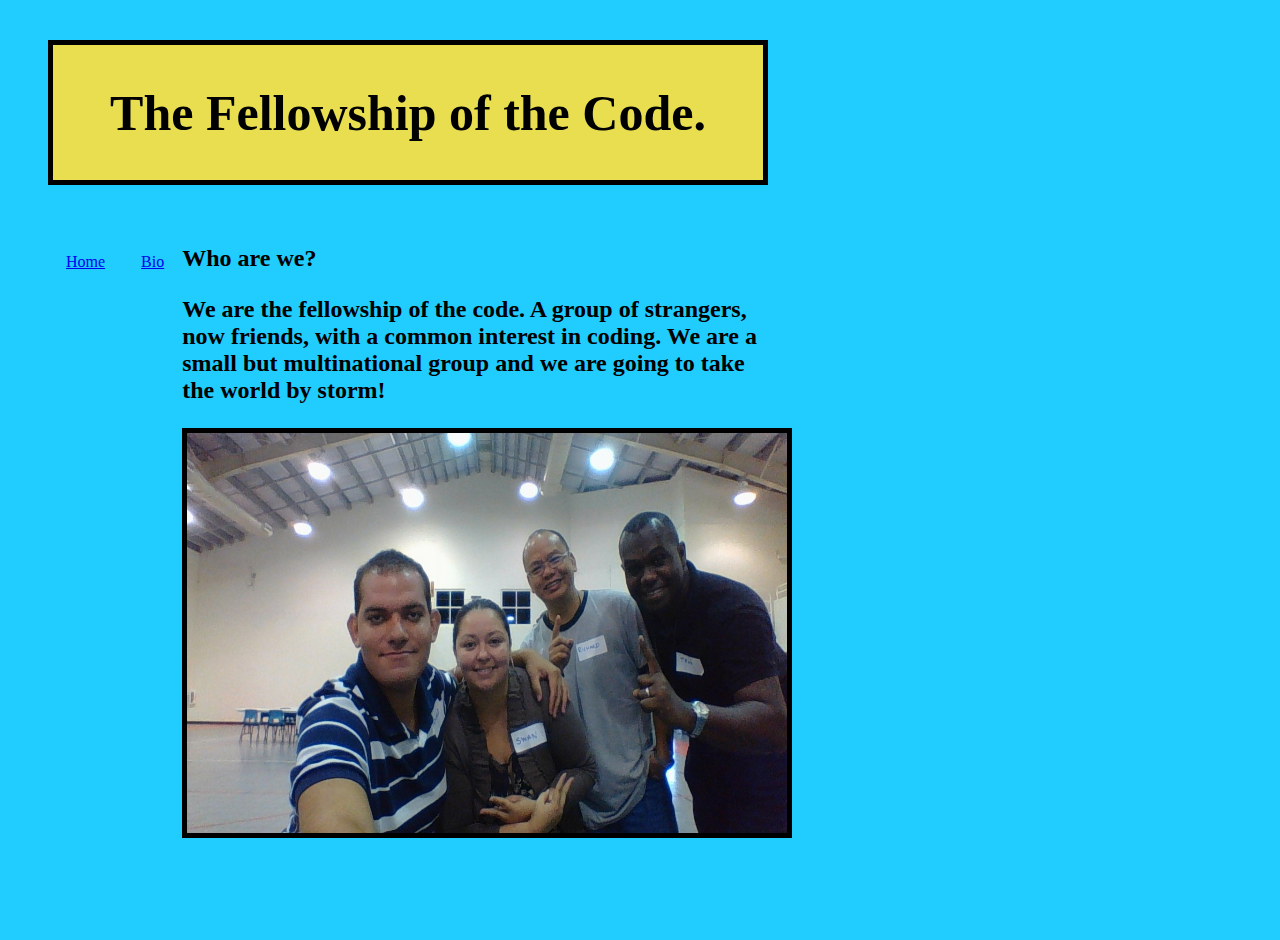
<file: index.html>
<html>
  <head>
    <link href="index.css" type="text/css" rel="stylesheet">
  </head>
  <body>
    <header>
      <h1>
        The Fellowship of the Code.
      </h1>
    </header>
    <nav>
      <ul>
        <li>
          <a href="index.html">Home</a>
        </li>
        <li>
          <a href="bio.html">Bio</a>
        </li>
      </ul>
    </nav>
    <section>
      <article>
      <p>
        <h2>Who are we?</h>
      <p>
        We are the fellowship of the code. A group of strangers, now friends, with a common interest in coding. We are a small but multinational group and we are going to take the world by storm!
      </P>
      <span>
        <a href="group.html"><img width="600" height="400" src="WIN_20170211_104359.JPG"></a>
        <p>
    </section>
  </body>
</html>
</file>
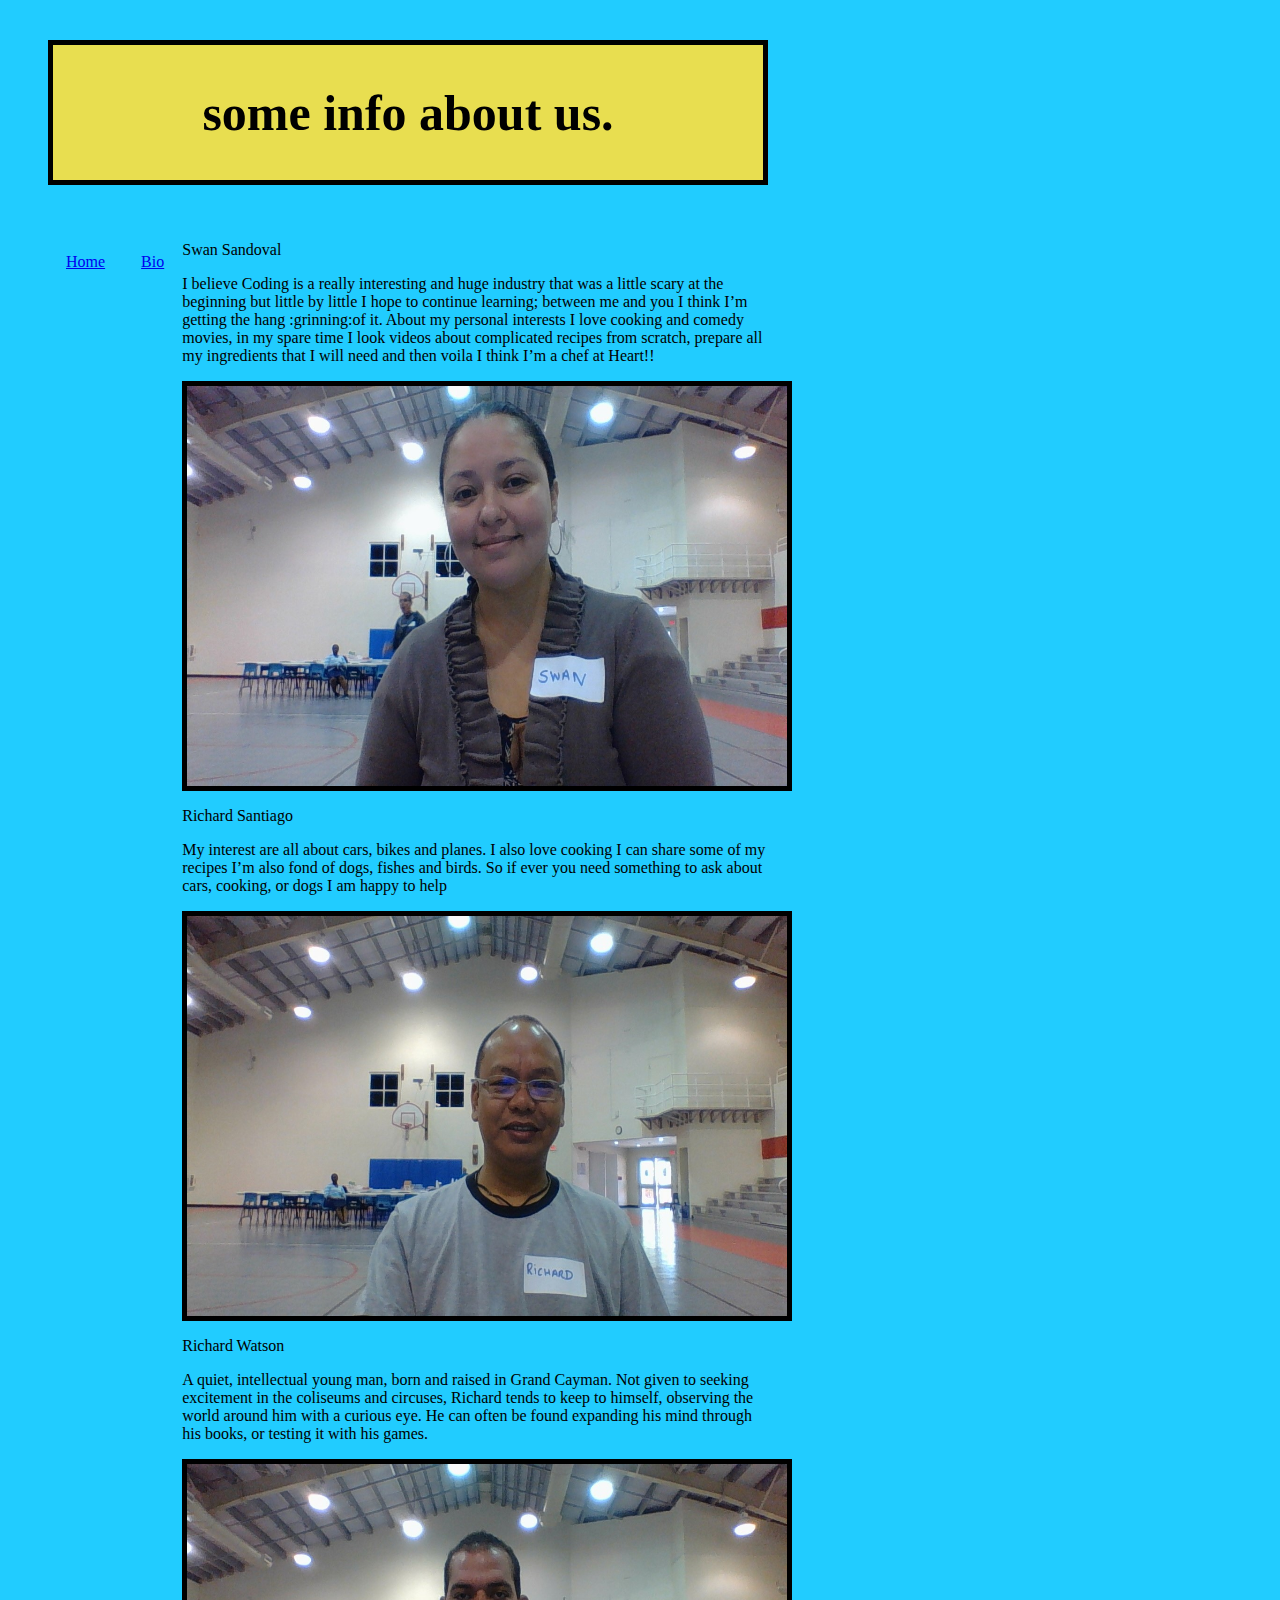
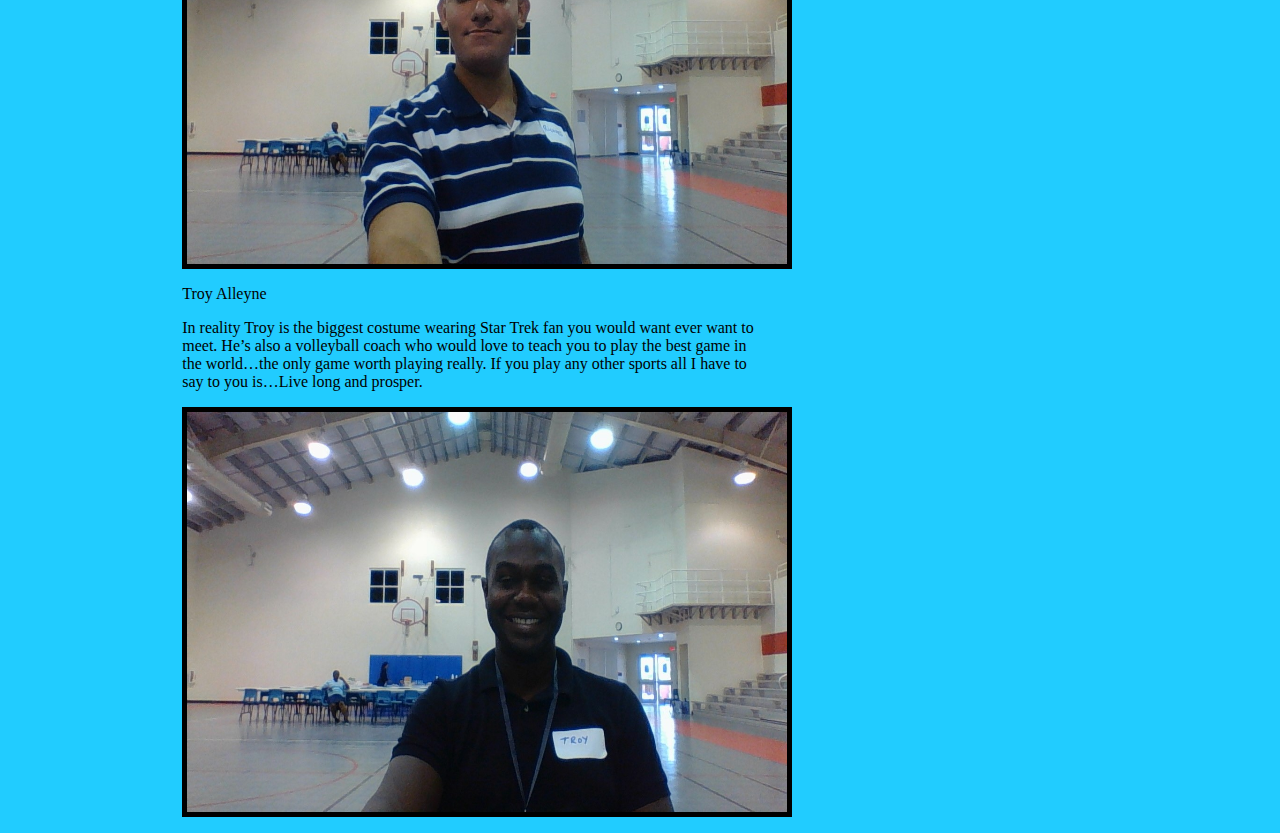
<file: bio.html>
<html>
  <head>
    <link href="index.css" type="text/css" rel="stylesheet">
  </head>
  <body>
    <header>
      <h1>
        some info about us.
      </h1>
    </header>
    <nav>
      <ul>
        <li>
          <a href="index.html">Home</a>
        </li>
        <li>
          <a href="bio.html">Bio</a>
        </li>
      </ul>
    </nav>
    <section>
      <article>
      <p>
        <h>Swan Sandoval</h>
      <p>
        I believe Coding is a really interesting and huge industry that was a little scary at the beginning but little by little I hope to continue learning; between me and you I think I’m getting the hang :grinning:of it.
About my personal interests I love cooking and comedy movies, in my spare time I look videos about complicated recipes from scratch, prepare all my ingredients that I will need and then voila I think I’m a chef at Heart!!
      </P>
        <img width="600" height="400" src="WIN_20170211_104448.JPG">
        <p>
      <article>
        <article>
        <p>
          <h>Richard Santiago</h>
            <p>
My interest are all about cars, bikes and planes. I also love cooking I can share some of my recipes
I’m also fond of dogs, fishes and birds.
So if ever you need something to ask about cars, cooking, or dogs I am happy to help
</p>
          <img width="600" height="400" src="WIN_20170211_104502.JPG">
          <p>
        <article>
          <article>
          <p>
            <h>Richard Watson</h>
              <p>
                A quiet, intellectual young man, born and raised in Grand Cayman. Not given to seeking excitement in the coliseums and

circuses, Richard tends to keep to himself, observing the world around him with a curious eye. He can often be found

expanding his mind through his books, or testing it with his games.
  </p>
            <img width="600" height="400" src="WIN_20170211_104414.JPG">
            <p>
          <article>
            <article>
            <p>
              <h>Troy Alleyne</h>
                <p>
                  In reality Troy is the biggest costume wearing Star Trek fan you would want ever want to meet. He’s also a volleyball coach who would love to teach you to play the best game in the world…the only game worth playing really. If you play any other sports all I have to say to you is…Live long and prosper.
    </p>
              <img width="600" height="400" src="WIN_20170211_104427.JPG">
              <p>
            <article>
    </section>
  </body>
</html>
</file>
<file: index.css>
/* Note to students: Some properties are given to you to fill out,
others you can modify as they stand, and if you have time,
there are definitely some properties you should add!*/

    html {
      height: 100%;
      background-color: #21ccff;
    }
    body {
       width: 800px;
       height: 100%;
       font-family: serif;;
    }

    header {
        background-color:#e8de50 ;
        padding: 5px;
        text-align: center;
        border: 5px solid #000000;
        margin: 40px;
        font-size: 25;
        display: block;
    }
    nav {
        float: left;
    }
    nav ul {
        padding: ;
        float: left;
        border-bottom: ;
        list-style-type: none;
    }
    nav li {
        float: left;
    }
    nav li a {
        display: block;
        height: 25px;
        padding: 12px 18px 8px 18px;
        vertical-align: middle;
    }
    a {
        color: ;
    }
    section {
        width: 73%;
        display: inline-block;
        float: left;
    }
    aside {
        width: 17%;
        display: inline-block;
        background-color:;
        padding:;
        min-height: 100%;
    }
    aside ul {
        list-style-type: none;
    }
    footer {
        width: 790px;
        background-color:;
        color:;
        clear: both;
        display: block;
    }
img{border: 5px solid #000000;

}
</file>
